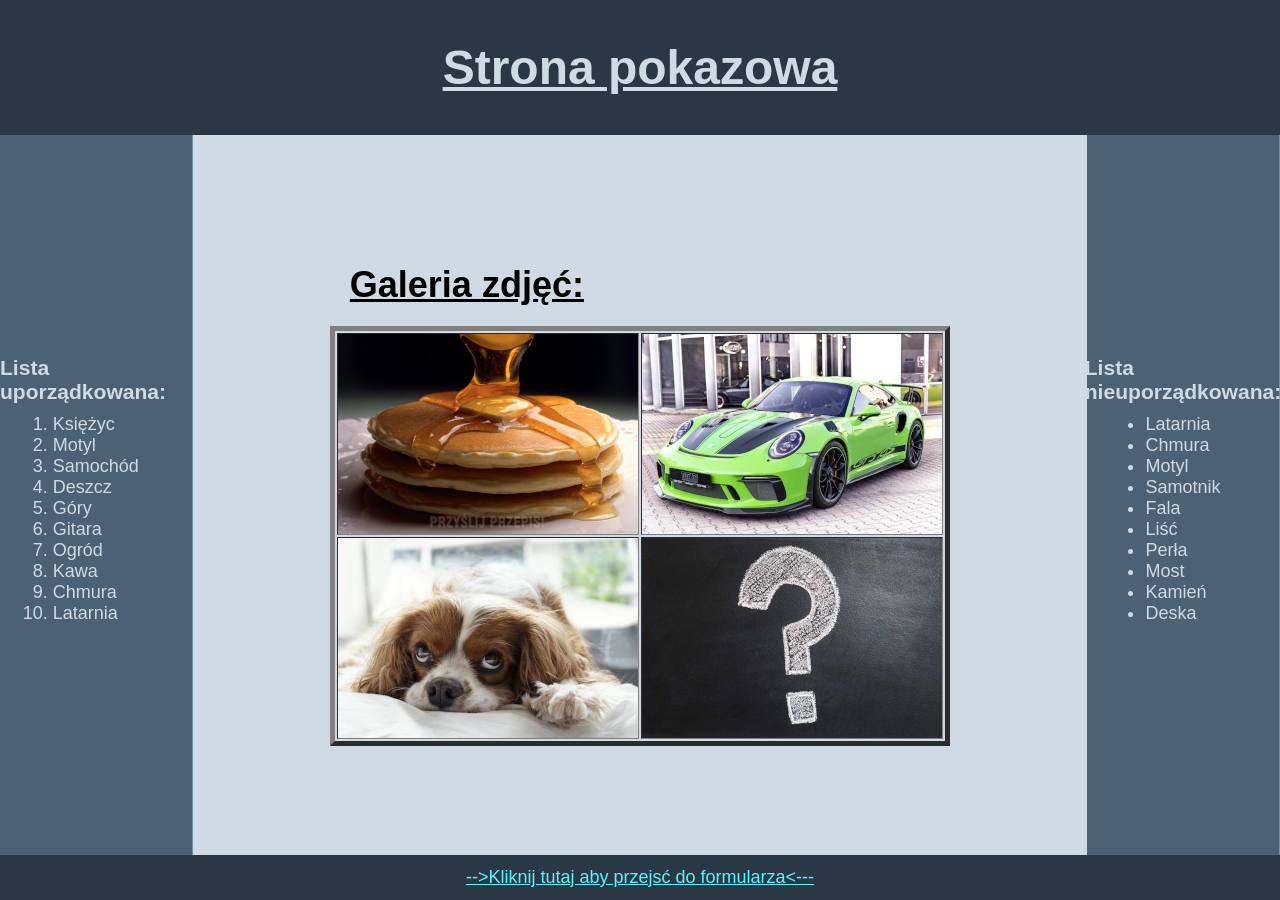
<file: index.html>
<html lang="pl">
    <head>
        <meta charset="UTF-8">
        <title>Strona pokazowa</title>
        <link rel="stylesheet" href="style.css">
    </head>
    <body>
        <header>
            <h1>Strona pokazowa</h1>
        </header>
        <main>
            <section class="lewo">
                <div class="listao">
                    <h3>Lista uporządkowana:</h3>
                    <ol>
                        <li>Księżyc</li>
                        <li>Motyl</li>
                        <li>Samochód</li>
                        <li>Deszcz</li>
                        <li>Góry</li>
                        <li>Gitara</li>
                        <li>Ogród</li>
                        <li>Kawa</li>
                        <li>Chmura</li>
                        <li>Latarnia</li>
                    </ol>
                </div>
            </section>
            <section class="srodek">
                <div class="galeria">
                    <h2>Galeria zdjęć:</h2>
                    <table border="5">
                        <tr>
                            <td>
                                <a href="https://www.przyslijprzepis.pl/media/cache/default_view/uploads/media/recipe/0002/56/52dfa36173a3eb5e0beef03c0a786deb8a1f816d.jpeg" target="_blank">
                                    <img src="placki.jpeg">
                                </a>
                            </td>
                            <td>
                                <a href="https://gransport.pl/media/wysiwyg/18T013_001_091_GT3RS_LizzardGreen_I_09-18.jpg" target="_blank">
                                    <img src="porshe.webp">
                                </a>
                            </td>
                        </tr>
                        <tr>
                            <td>
                                <a href="https://koema.pl/wp-content/uploads/2022/04/dog-5146375_640.jpg" target="_blank">
                                    <img src="pies.jpg">
                                </a>
                            </td>
                            <td>
                                <a href="https://zaufanatrzeciastrona.pl/wp-content/uploads/2020/03/korona.jpg" target="_blank">
                                    <img src="niewiadoma.jpg">
                                </a>
                            </td>
                        </tr>
                    </table>
                </div>
            </section>
            <section class="prawo">
                <div class="listau">
                    <h3>Lista nieuporządkowana:</h3>
                    <ul>
                        <li>Latarnia</li>
                        <li>Chmura</li>
                        <li>Motyl</li>
                        <li>Samotnik</li>
                        <li>Fala</li>
                        <li>Liść</li>
                        <li>Perła</li>
                        <li>Most</li>
                        <li>Kamień</li>
                        <li>Deska</li>
                    </ul>
                </div>
            </section>
        </main>
        <footer>
            <a href="https://placek288.github.io/Pokazowka2/" class="formu">-->Kliknij tutaj aby przejsć do formularza<---</a>
        </footer>
    </body>
</html>
</file>
<file: style.css>
*{margin: 0; padding: 0;}
            header{
                background-color: rgb(42, 55, 68);
                width: 100%; 
                height: 15%;
                display: flex;
                justify-content: center;
                align-items: center;
                color: rgb(208, 218, 228);
                font-size: 150%;
                font-family: "Segoe UI", "Helvetica Neue", Arial, sans-serif;
                text-decoration: underline;
                
            }
            main{
                width: 100%; 
                height: 80%; 
                display: flex;
            }
            .lewo{
                background-color: rgb(76, 97, 115);
                width: 15%; 
                height: 100%;
                border-right: 1px solid rgb(115, 145, 170);
                display: flex;
                justify-content: center;
                align-items: center;
                font-family: "Segoe UI", "Helvetica Neue", Arial, sans-serif;
                font-size: large;
                color: rgb(208, 218, 228);
            }
            .srodek{
                background-color: rgb(208, 218, 228); 
                width: 70%; 
                height: 100%;
                display: flex;
                justify-content: center;
                align-items: center;
                font-family: "Segoe UI", "Helvetica Neue", Arial, sans-serif;
                font-size: 150%;
                color: rgb(0, 0, 0);
                text-decoration: underline;
            }
            .prawo{
                background-color: rgb(76, 97, 115);
                width: 15%; 
                height: 100%;
                border-right: 1px solid rgb(115, 145, 170);
                display: flex;
                justify-content: center;
                align-items: center;
                font-family: "Segoe UI", "Helvetica Neue", Arial, sans-serif;
                font-size: large;
                color: rgb(208, 218, 228);
            }
            footer{
                background-color: rgb(42, 55, 68); 
                width: 100%; 
                height: 5%; 
                display: flex; 
                justify-content:  center; 
                align-items: center;
                color: rgb(208, 218, 228);
                font-family: "Segoe UI", "Helvetica Neue", Arial, sans-serif;
            }
            .listao{
                display: flex;
                justify-content: center;
                align-items: center;
                flex-direction: column;
            }
            .listau{
                display: flex;
                justify-content: center;
                align-items: center;
                flex-direction: column;
            }
            ol{
                margin: 10px;
            }
            ul{
                margin: 10px;
            }
            h2{
                margin: 20px;
            }
            .formu{
                color: rgb(89, 244, 255);
                font-size: large;
            }
</file>
